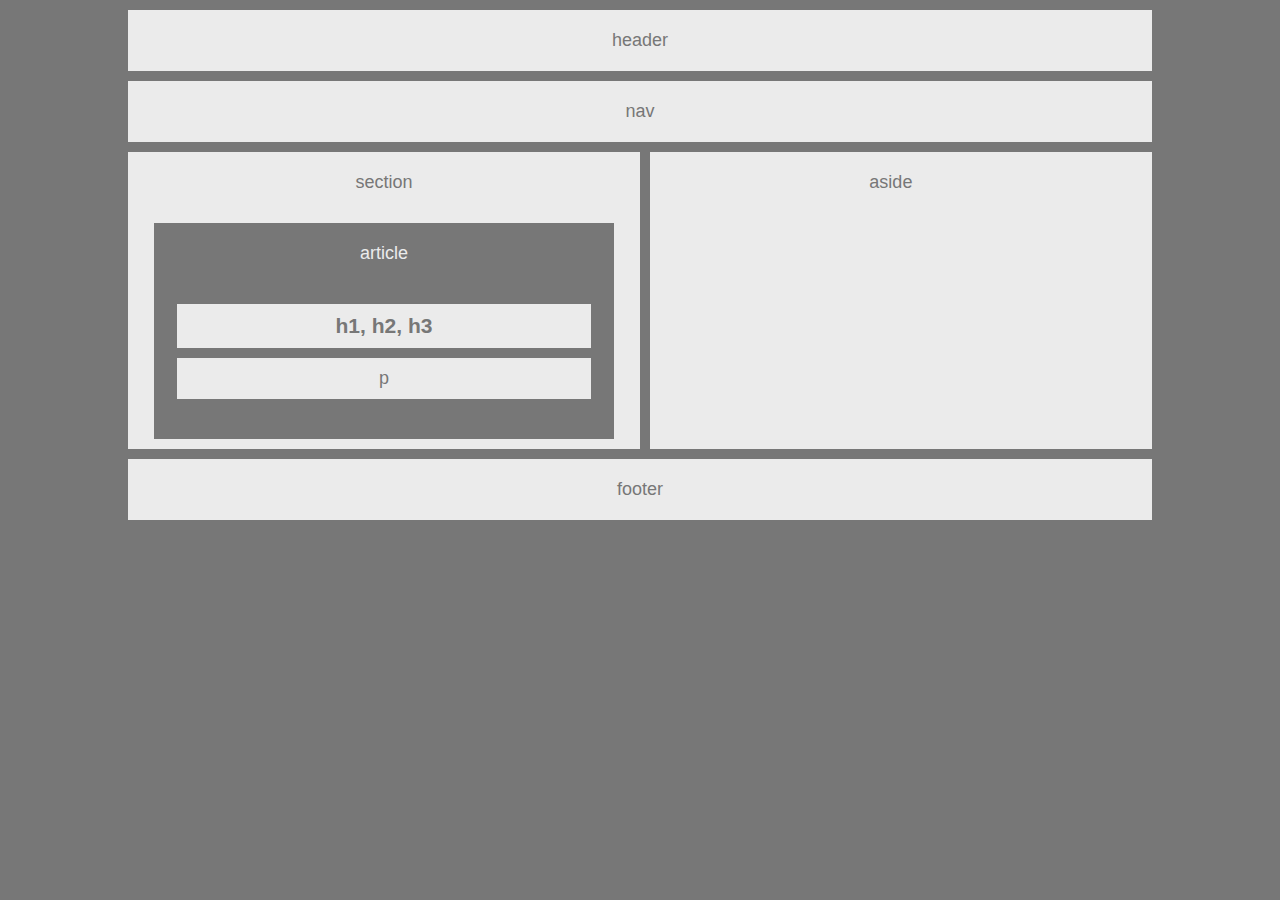
<file: index.html>
<!DOCTYPE html>
<html lang="en">
<head>
    <meta charset="UTF-8">
    <meta name="viewport" content="width=device-width, initial-scale=1.0">
    <meta http-equiv="X-UA-Compatible" content="ie=edge">
    <title>HW-Wireframe2</title>
    <link rel="stylesheet" text="text/css" href="style.css">
</head>

<body>
    
    <header class="hnf">
        header
    </header>
   
    <nav class="hnf">
        nav
    </nav>
    
    <div class="clearfix">
        <section class="section">
            <h2 class="section__heading">
            section
            </h2>

            <article class="article">
                <h2 class="article__title">
                article
                </h2>

                <h3 class="article__heading article__content">
                h1, h2, h3
                </h3>

                <p class="article__body article__content">
                p
                </p>
            </article>
        </section>

        <aside class="section aside--section">
            <h2 class="aside__heading">
                aside
            </h2>
        </aside>
    </div>
    <footer class="hnf"> 
        footer
    </footer>
      
</body>
</html>
</file>
<file: style.css>
* {
    padding: 0;
    margin: 0;
    box-sizing: border-box;
}

body {
    font-family: Arial, Helvetica, sans-serif;
    color: #777;
    background: #777;
    width: 100%;
    font-size: 18px;
}

.hnf {
    background: #ebebeb;
    width: 80%;
    margin: 0px auto;
    margin-top: 10px; 
    text-align: center; 
    padding: 20px 100px;  
}

.section {
    background: #ebebeb;
    width: 40%;
    margin-top: 10px; 
    text-align: center; 
    margin-left: 10%;
    padding-bottom: 60px;
    float: left;
}

.article {
    color: #ebebeb;
    background: #777;
    margin-top: 10px;
    width: 90%;
    margin: 0px auto; 
    padding-bottom: 100px;
    position: relative;
    top: 50px;
}

.article__content {
    color: #777;
    background: #ebebeb;
    margin-top: 10px;
    width: 90%;
    margin: 0px auto;
    position: relative;
    top: 60px;
    padding: 10px;
}

.article__body {
    margin-top: 10px;
}

.aside--section {
    float: left;
    margin: 0px auto;
    margin-top: 10px;
    margin-left: 10px;
    width: 39.2%;
    padding-bottom: 276.4px;
    padding-right: 20px;
}

.clearfix::after {
    content: "";
    display: block;
    clear: both;
}

.article__title {
    position: relative;
    top: 20px;
    font-weight: normal;
    font-size: 18px;
}

.section__heading {
    position: relative;
    top: 20px; 
    font-weight: normal;
    font-size: 18px;
}

.aside__heading {
    position: relative;
    top: 20px;
    font-weight: normal;
    font-size: 18px;
}
</file>
